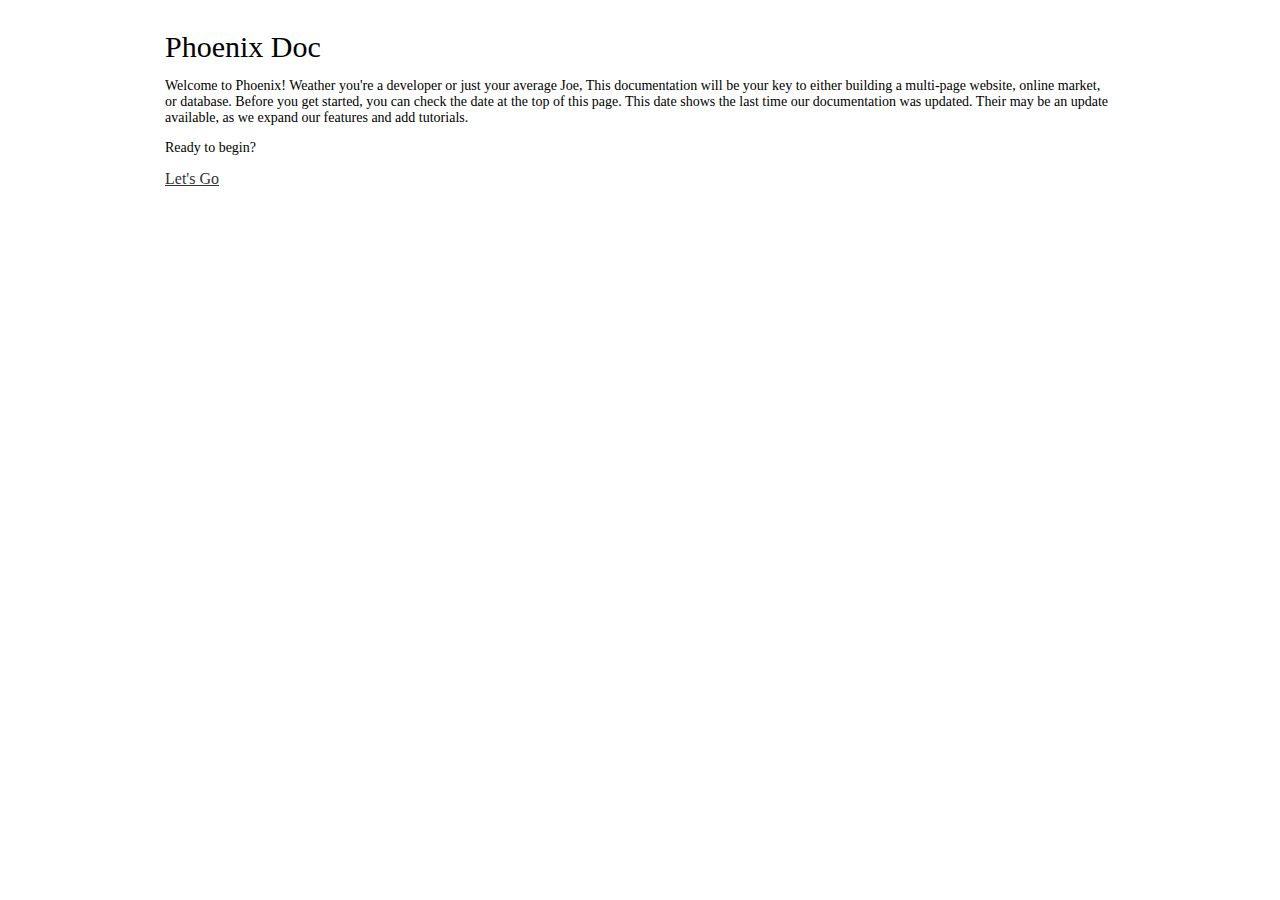
<file: doc/index.html>
<!DOCTYPE html>
<html lang="en">
<head>
	
	<link rel="stylesheet" type="text/css" href="style.css"/>
	
</head>

<body>
	
	<div id="container">
		
		<div id="header">
			
			<span class="logo">Phoenix Doc</span>
			
		</div>
		
		<div id="content">
			
			<p>Welcome to Phoenix! Weather you're a developer or just your average Joe, This documentation will be your key to either building a multi-page website, online market, or database. Before you get started, you can check the date at the top of this page. This date shows the last time our documentation was updated. Their may be an update available, as we expand our features and add tutorials.</p>
			
			<p>Ready to begin?</p>
			
			<a href="install.html">Let's Go</a>
			
		</div>
		
	</div>
	
	
</body>
	
	
</html>
</file>
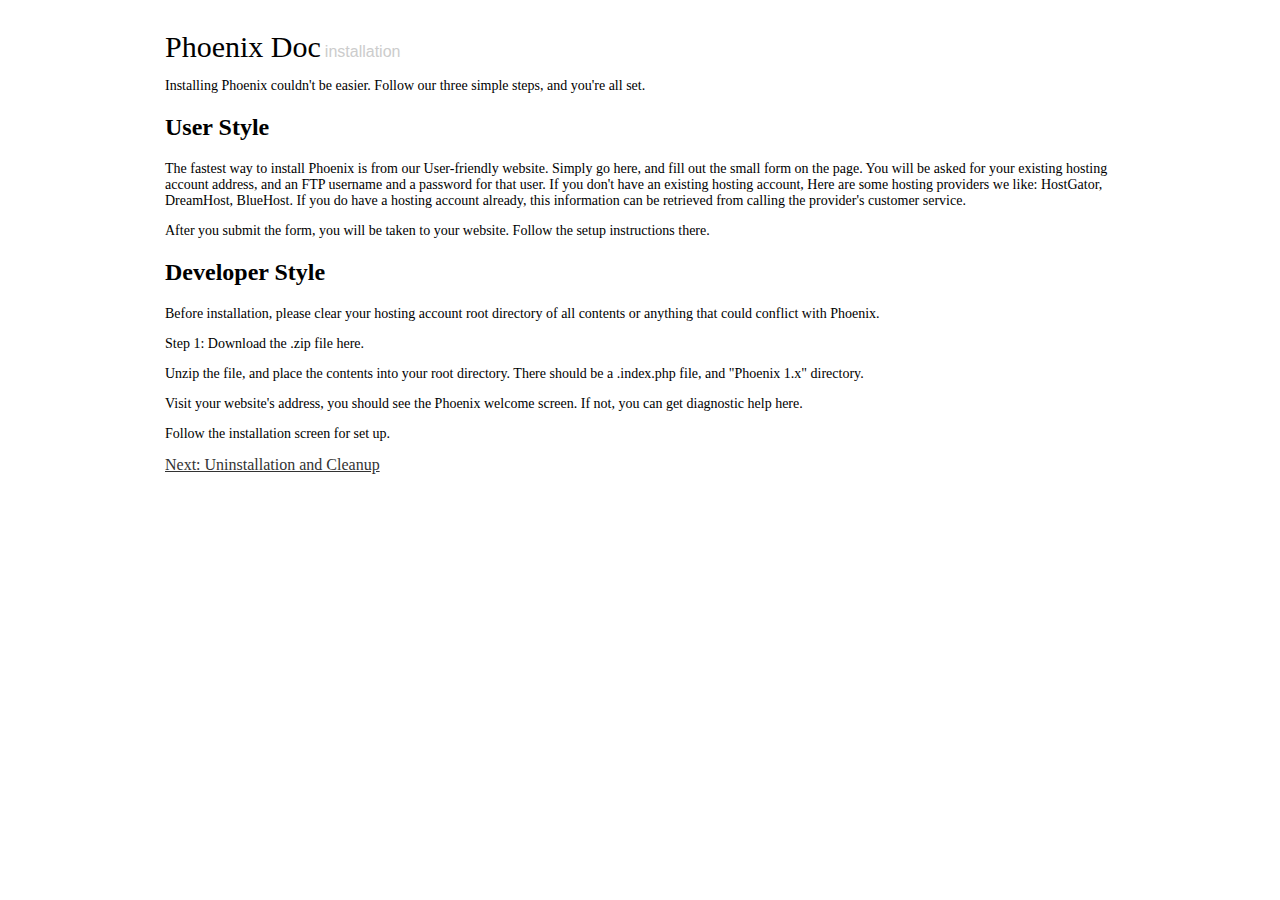
<file: doc/install.html>
<!DOCTYPE html>
<html lang="en">
<head>
	
	<link rel="stylesheet" type="text/css" href="style.css"/>
	
</head>

<body>
	
	<div id="container">
		
		<div id="header">
			
			<span class="logo">Phoenix Doc</span>
			<span class="page-title">installation</span>
			
		</div>
		
		<div id="content">
			
			<p>Installing Phoenix couldn't be easier. Follow our three simple steps, and you're all set.</p>
			
			<h2>User Style</h2>
			<p>The fastest way to install Phoenix is from our User-friendly website. Simply go here, and fill out the small form on the page. You will be asked for your existing hosting account address, and an FTP username and a password for that user. If you don't have an existing hosting account, Here are some hosting providers we like: HostGator, DreamHost, BlueHost. If you do have a hosting account already, this information can be retrieved from calling the provider's customer service.</p>
			<p>After you submit the form, you will be taken to your website. Follow the setup instructions there.</p>
			
			<h2>Developer Style</h2>
			
			<p>Before installation, please clear your hosting account root directory of all contents or anything that could conflict with Phoenix.</p>
			<p>Step 1: Download the .zip file here.</p>
			<p>Unzip the file, and place the contents into your root directory. There should be a .index.php file, and "Phoenix 1.x" directory.</p>
			<p>Visit your website's address, you should see the Phoenix welcome screen. If not, you can get diagnostic help here.</p>
			<p>Follow the installation screen for set up.</p>
			<a href="/install.html">Next: Uninstallation and Cleanup</a>
			
		</div>
		
	</div>
	
	
</body>
	
	
</html>
</file>
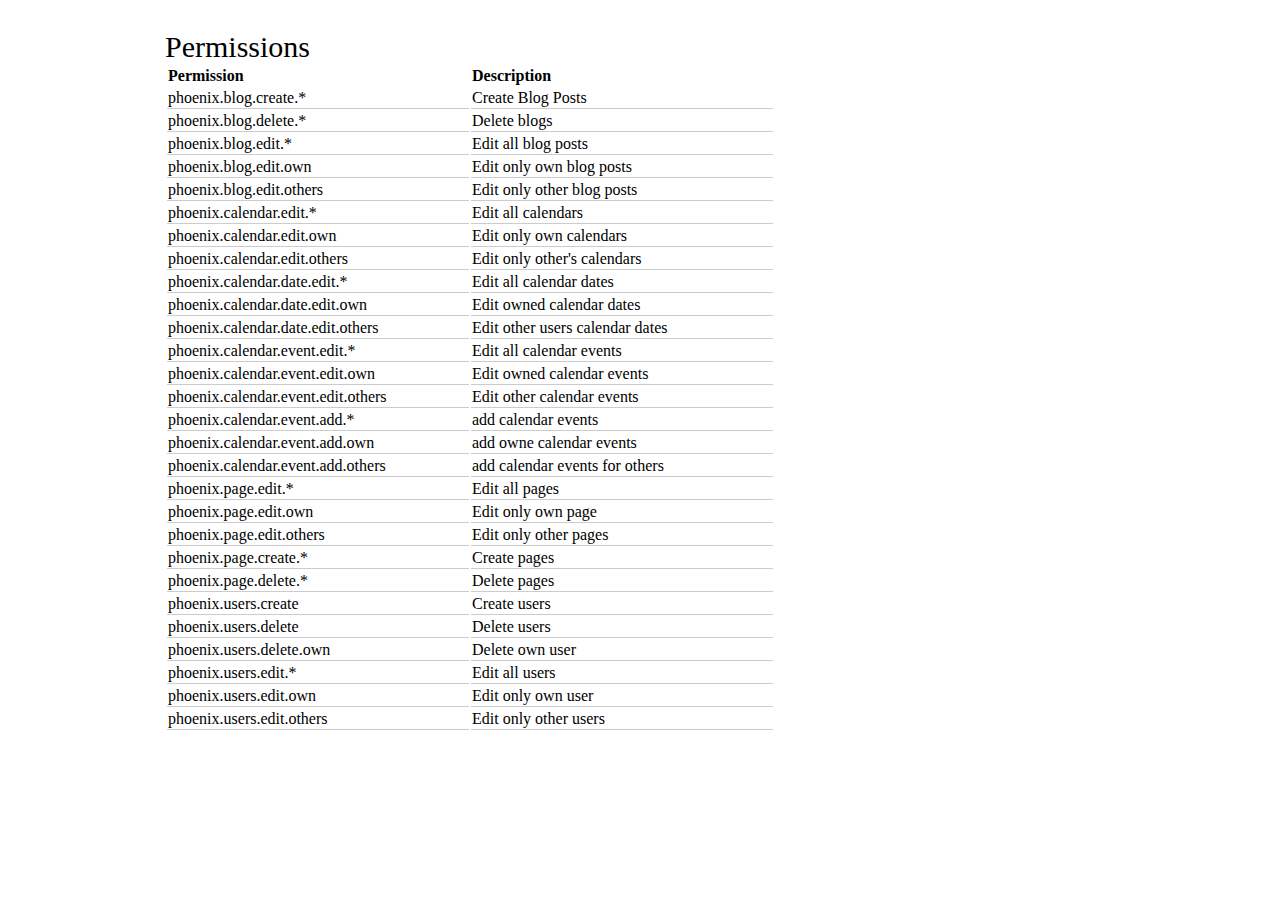
<file: doc/permissions.html>
<!DOCTYPE html>
<html lang="en">
<head>
	
	<link rel="stylesheet" type="text/css" href="style.css"/>
	
</head>

<body>
	
	<div id="container">
		
		<div id="header">
			
			<span class="logo">Permissions</span>
			
		</div>
		
		<div id="content">
			
			<table id="perm-table">
				
				<th width="300">Permission</th>
				<th width="300">Description</th>
				
				<tr>
					
					<td>phoenix.blog.create.*</td>
					<td>Create Blog Posts</td>
					
				</tr>
				<tr>
					
					<td>phoenix.blog.delete.*</td>
					<td>Delete blogs</td>
					
				</tr>
				<tr>
					
					<td>phoenix.blog.edit.*</td>
					<td>Edit all blog posts</td>
					
				</tr>
				<tr>
					
					<td>phoenix.blog.edit.own</td>
					<td>Edit only own blog posts</td>
					
				</tr>
				<tr>
					
					<td>phoenix.blog.edit.others</td>
					<td>Edit only other blog posts</td>
					
				</tr>
				<tr>
					
					<td>phoenix.calendar.edit.*</td>
					<td>Edit all calendars</td>
					
				</tr>
				<tr>
					
					<td>phoenix.calendar.edit.own</td>
					<td>Edit only own calendars</td>
					
				</tr>
				<tr>
					
					<td>phoenix.calendar.edit.others</td>
					<td>Edit only other's calendars</td>
					
				</tr>
				<tr>
					
					<td>phoenix.calendar.date.edit.*</td>
					<td>Edit all calendar dates</td>
					
				</tr>
				<tr>
					
					<td>phoenix.calendar.date.edit.own</td>
					<td>Edit owned calendar dates</td>
					
				</tr>
				<tr>
					
					<td>phoenix.calendar.date.edit.others</td>
					<td>Edit other users calendar dates</td>
					
				</tr>
				<tr>
					
					<td>phoenix.calendar.event.edit.*</td>
					<td>Edit all calendar events</td>
					
				</tr>
				<tr>
					
					<td>phoenix.calendar.event.edit.own</td>
					<td>Edit owned calendar events</td>
					
				</tr>
				<tr>
					
					<td>phoenix.calendar.event.edit.others</td>
					<td>Edit other calendar events</td>
					
				</tr>
				<tr>
					
					<td>phoenix.calendar.event.add.*</td>
					<td>add calendar events</td>
					
				</tr>
				<tr>
					
					<td>phoenix.calendar.event.add.own</td>
					<td>add owne calendar events</td>
					
				</tr>
				<tr>
					
					<td>phoenix.calendar.event.add.others</td>
					<td>add calendar events for others</td>
					
				</tr>
				<tr>
					
					<td>phoenix.page.edit.*</td>
					<td>Edit all pages</td>
					
				</tr>
				<tr>
					
					<td>phoenix.page.edit.own</td>
					<td>Edit only own page</td>
					
				</tr>
				<tr>
					
					<td>phoenix.page.edit.others</td>
					<td>Edit only other pages</td>
					
				</tr>
				<tr>
					
					<td>phoenix.page.create.*</td>
					<td>Create pages</td>
					
				</tr>
				<tr>
					
					<td>phoenix.page.delete.*</td>
					<td>Delete pages</td>
					
				</tr>
				<tr>
					
					<td>phoenix.users.create</td>
					<td>Create users</td>
					
				</tr>
					<tr>
					
					<td>phoenix.users.delete</td>
					<td>Delete users</td>
					
				</tr>
				<tr>
					
					<td>phoenix.users.delete.own</td>
					<td>Delete own user</td>
					
				</tr>
				<tr>
					
					<td>phoenix.users.edit.*</td>
					<td>Edit all users</td>
					
				</tr>
				<tr>
					
					<td>phoenix.users.edit.own</td>
					<td>Edit only own user</td>
					
				</tr>
				<tr>
					
					<td>phoenix.users.edit.others</td>
					<td>Edit only other users</td>
					
				</tr>
				
				
			</table>
			
		</div>
		
	</div>
	
	
</body>
	
	
</html>
</file>
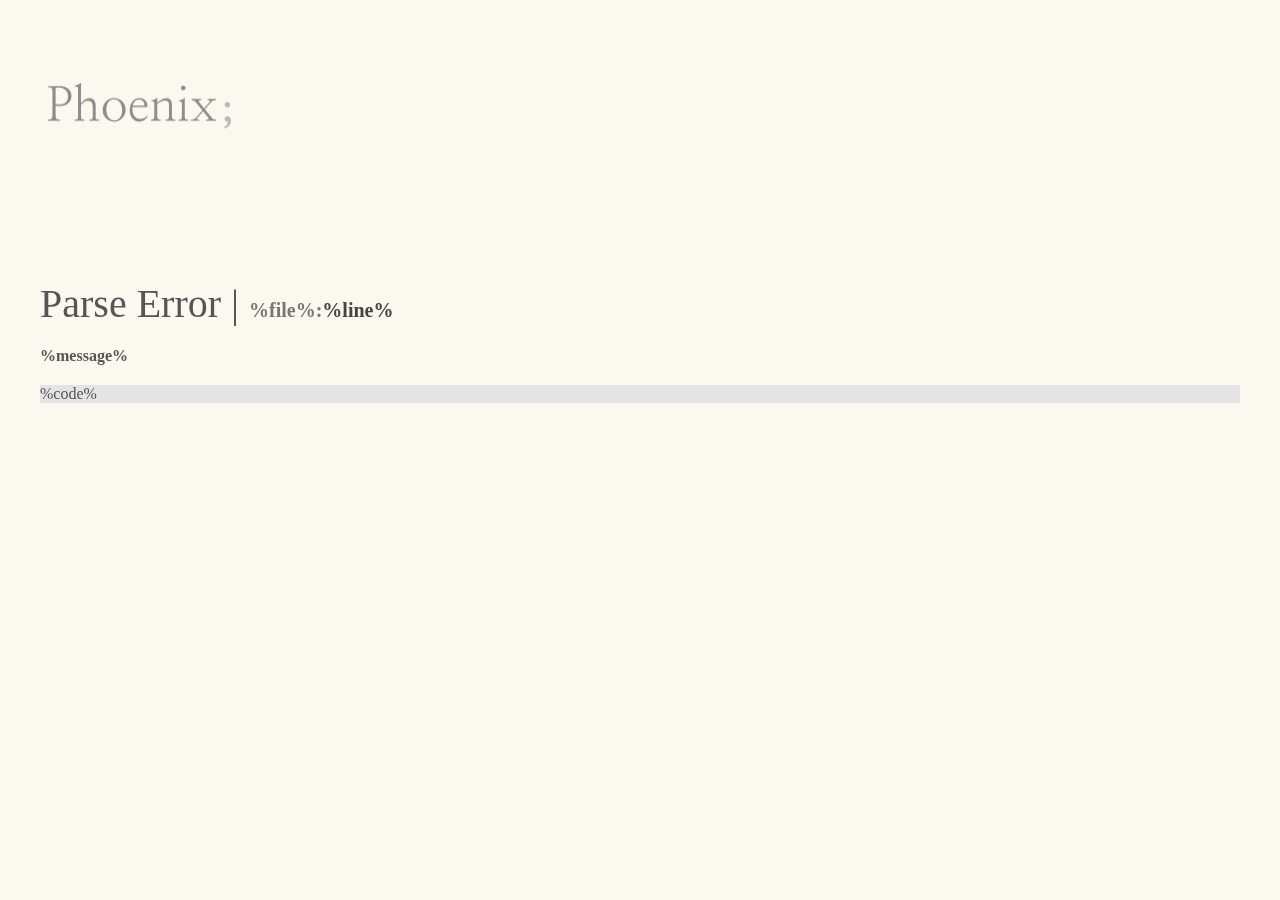
<file: phoenix/includes/frontend/phoenix_error.html>
<!DOCTYPE html>
<html lang="en">
<head>
	
	<link rel="stylesheet" type="text/css" href="/phoenix/includes/frontend/css/error.css"/>
	
</head>
<body>

<div id="container">

	<div id="phoenix-header">
	
		<div id="logo"></div>
	
	</div>	

	<a href="" id="refresh"></a>
	
	<div id="error-page-top-spacer"></div>
	
	<span class="heading">Parse Error | <span class="file-info">%file%:<span class="file-line">%line%</span></span></span>
	
	<span class="error">%message%</span>
	
	<div id="code">
		
		%code%
		
		<div class="clearfix"></div>
	</div>
	
	
</div>
	
</body>
</html>
</file>
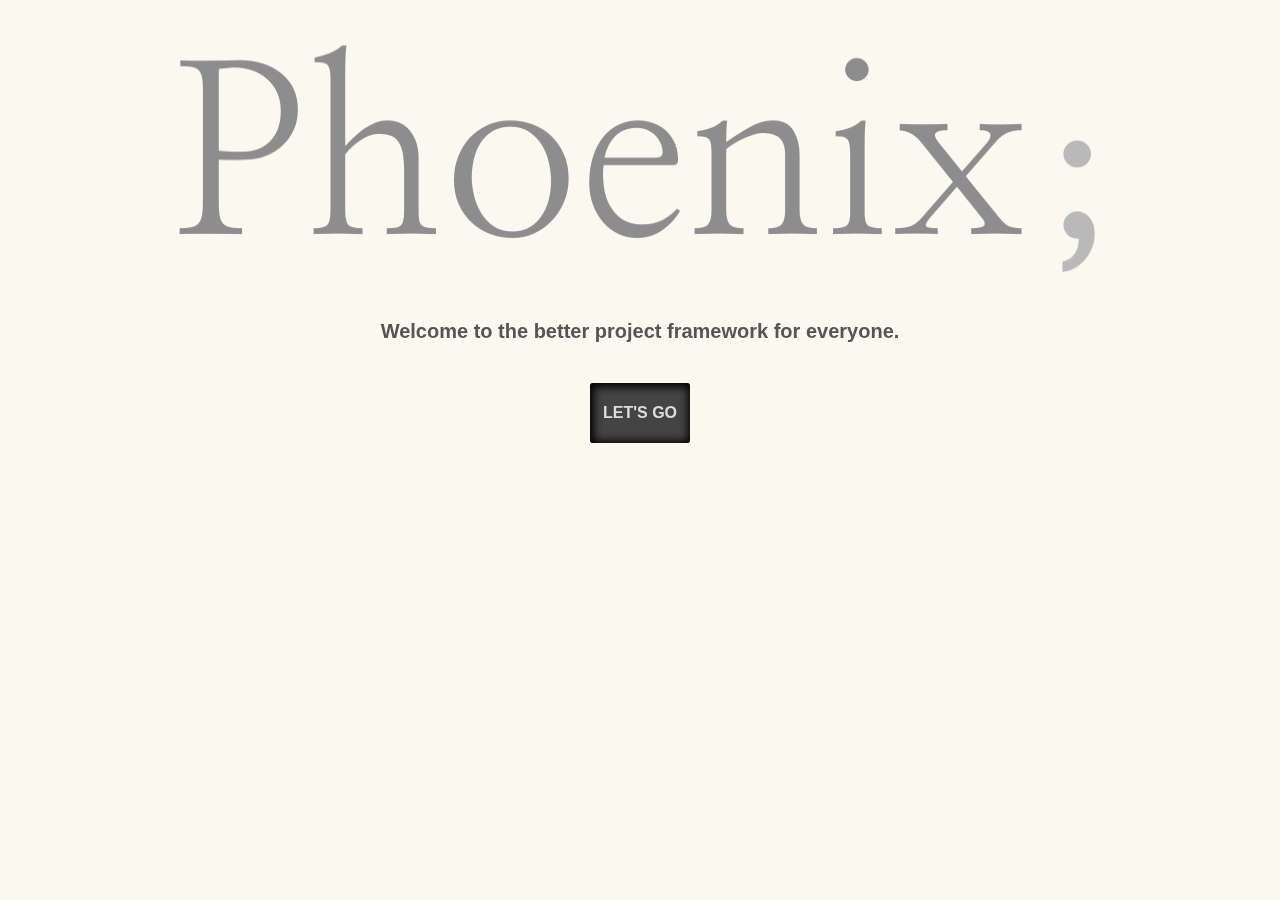
<file: phoenix/includes/frontend/welcome.html>
<!DOCTYPE html>
<html lang="en">
<head>
	
	<title>Welcome to Phoenix</title>
	<link rel="stylesheet" type="text/css" href="/phoenix/includes/frontend/css/welcome.css"/>
	
</head>
<body>

<div id="container">

	<div id="welcome">
		
		<div id="welcome-header"></div>
		
		<div class="center-span">Welcome to the better project framework for everyone.</div>
		
		<div id="step-controller">
			
			<ul>
				
				<li><a href="/">Let's Go</a></li>
				
			</ul>
			
		</div>
		
	</div>
	
	
</div>
	
</body>
</html>
</file>
<file: doc/style.css>
body {
	
	margin: 0;padding: 0;
	font-family: "PT Sans";
	
}
a:link {
	
	color: #333;
	
}
a:visited {
	
	color: #000;
	
}

p {
	
	font-size: 14px;
	
}

table {
	
	
}

th {
	
	text-align: left;
	
}

td {
	
	border-bottom: solid 1px #ccc;
	
}

#perm-table {
	
	font-family: "Menlo";
	
}

.logo {
	font-family: "Menlo";
	font-size: 30px;
}

.page-title {
	
	font-family: sans-serif;
	color: #ccc;
	
}

.code {
	
	color: #00aeff;
	display: block;
	border-left: solid 20px #eee;
	background-color: #fff;
	font-family: "Menlo";
	
}

#container {
	width: 950px;
	margin: 0 auto;
}
#header {
	
	width: 890px;
	background-color: #fff;
	padding-top:30px;
	
}
</file>
<file: phoenix/includes/frontend/css/error.css>
@charset "UTF-8";

@import "main.css";

#clearfix {
	
	clear:both;
	
}
#error-page-top-spacer {
	
	width: 900px;
	height: 100px;
	
}
#refresh {
	
	position: absolute;
	left: 0;
	right: 0;
	top:0;
	bottom:0;
	z-index: 1000;
	
}
.error {
	
	font-family: "Menlo";
	font-weight: bold;
	display: block;
	margin-bottom: 20px;
	
}
.file-info {
	
	font-size: 20px;
	font-family: "Menlo";
	font-weight: bold;
	color: #777;
		
}
.file-line {
	
	font-family: "Menlo";
	color: #444;
	
}
#code {
	
	font-family: "Menlo";
	background-color: #e4e4e4;
	
	width: 1200px;
}
#code .num {
	
	display: block;
	width: 30px;
	height: 28px;
	margin-right: 10px;
	float: left;
	background-color: #ccc;
	text-align: center;
	
}
#code .error-line .num {
	
	background-color:#ff7b7b;
	
}
#code .line, .error-line {
	
	display: block;
	float: left;
	width: 1197px;
	height: 28px;
	border-left: solid 3px #777;
	line-height: 1.8em;
	overflow: hidden;
	
}
#code .error-line {
	
	background-color: #ff9e9e;
	border-left: solid 3px #ff2f2f;
	
	border-top: solid 1px #ff4141;
	border-bottom: solid 1px #ff4141;
	
}
</file>
<file: phoenix/includes/frontend/css/welcome.css>
@charset "UTF-8";
@import "main.css";

#welcome-header {
	
	width: 1000px;
	margin: 0 auto;
	height: 250px;
	
	margin-bottom: 20px;
	
	background-image: url(../assets/phx-2000.png);
	background-size: 1000px 250px;

	
}

#step-controller {
	
	width: 100px;
	margin: 0 auto;
	height: 100px;
	text-align: center;
	
}

#step-controller ul {
	
	margin: 0;
	padding: 0;
	list-style-type: none;
	
}

#step-controller ul li {
	
}

#step-controller ul li a {
	
	padding: 10px 0 10px 0;
	display: block;
	width: 100px;
	background-color: #444;
	border-radius: 3px;
	line-height: 2.5em;
	color: #ddd;
	text-decoration: none;
	text-align: center;
	text-transform: uppercase;
	font-weight: bold;
	box-shadow:inset 1px 1px 8px 3px black;
	
}
</file>
